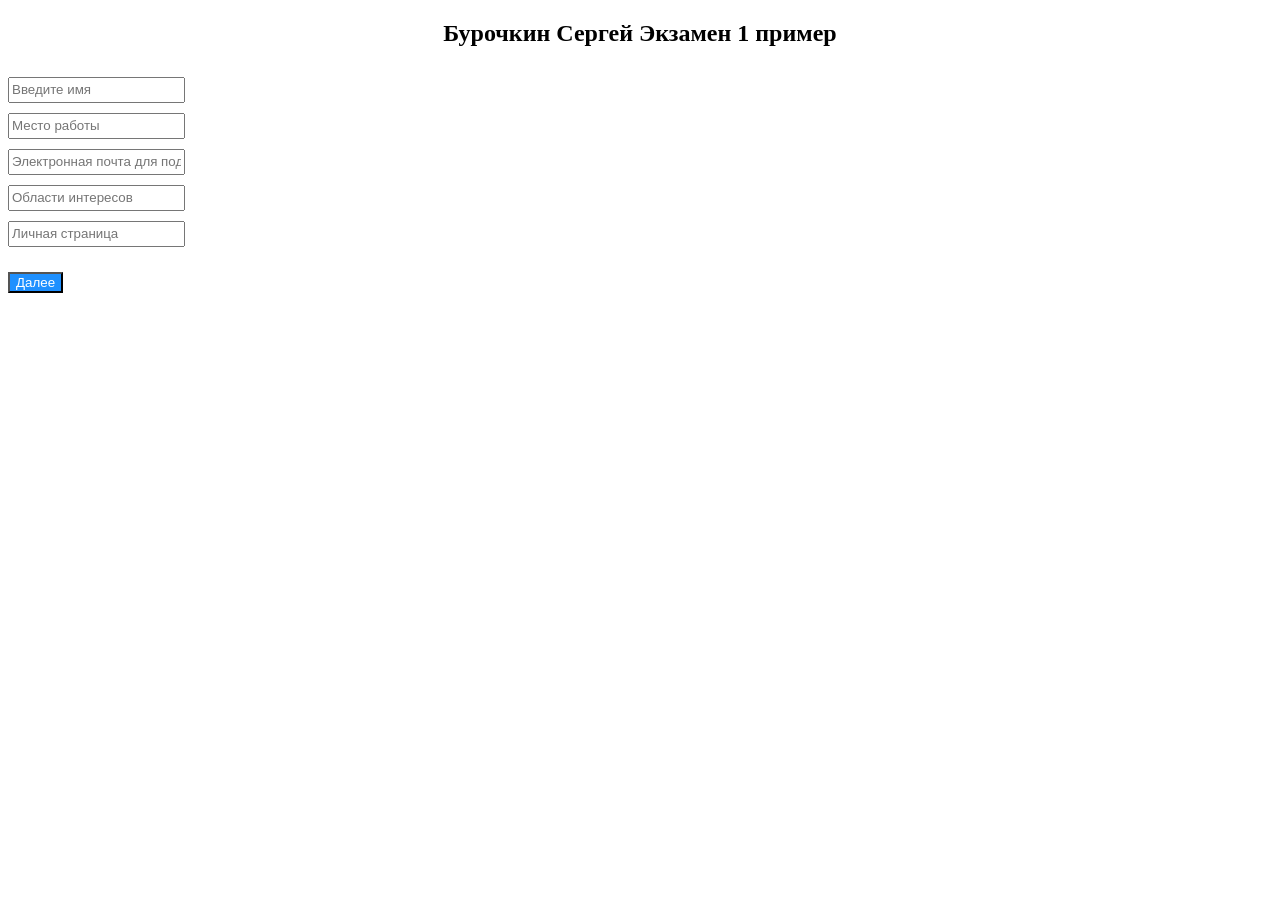
<file: example1.html>
<!DOCTYPE html>
<html>

<head>
    <h2>Бурочкин Сергей Экзамен 1 пример</h2>
</head>

<body>
    <div id="formall">
        <form>
            <input type="text" placeholder="Введите имя" id="inp1">
        </form>
        <form>
            <input type="text" placeholder="Место работы" id="inp2">
        </form>
        <form>
            <input type="text" placeholder="Электронная почта для подтверждения" id="inp3">
        </form>
        <form>
            <input type="text" placeholder="Области интересов" id="inp4">
        </form>
        <form>
            <input type="text" placeholder="Личная страница" id="inp5">
        </form>
    </div>
    <button id="bluebutton">Далее</button>
    <style>
        #formall {
            margin-top: 25px;
            margin-bottom: 15px;
            display: block;
        }

        #bluebutton {
            background-color: dodgerblue;
            color: white;
            margin-top: 5px;
        }

        h2 {
            text-align: center;
        }

        #inp1,
        #inp2,
        #inp3,
        #inp4,
        #inp5 {
            height: 20px;
            margin-top: 5px;
            margin-bottom: 5px;
        }
    </style>

    <script>
        const inp1 = document.getElementById('inp1');
        inp1.addEventListener('keydown', (event) => {
            if (event.key === 'Enter') {
                event.preventDefault();
            }
        })
        const inp2 = document.getElementById('inp2');
        inp2.addEventListener('keydown', (event) => {
            if (event.key === 'Enter') {
                event.preventDefault();
            }
        })
        const inp3 = document.getElementById('inp3');
        inp3.addEventListener('keydown', (event) => {
            if (event.key === 'Enter') {
                event.preventDefault();
            }
        })
        const inp4 = document.getElementById('inp4');
        inp4.addEventListener('keydown', (event) => {
            if (event.key === 'Enter') {
                event.preventDefault();
            }
        })
        const inp5 = document.getElementById('inp5');
        inp5.addEventListener('keydown', (event) => {
            if (event.key === 'Enter') {
                event.preventDefault();
            }
        })
        const bluebutton = document.getElementById('bluebutton');
        bluebutton.addEventListener('click', function () {
            location.reload();
        })
    </script>
</body>

</html>
</file>
